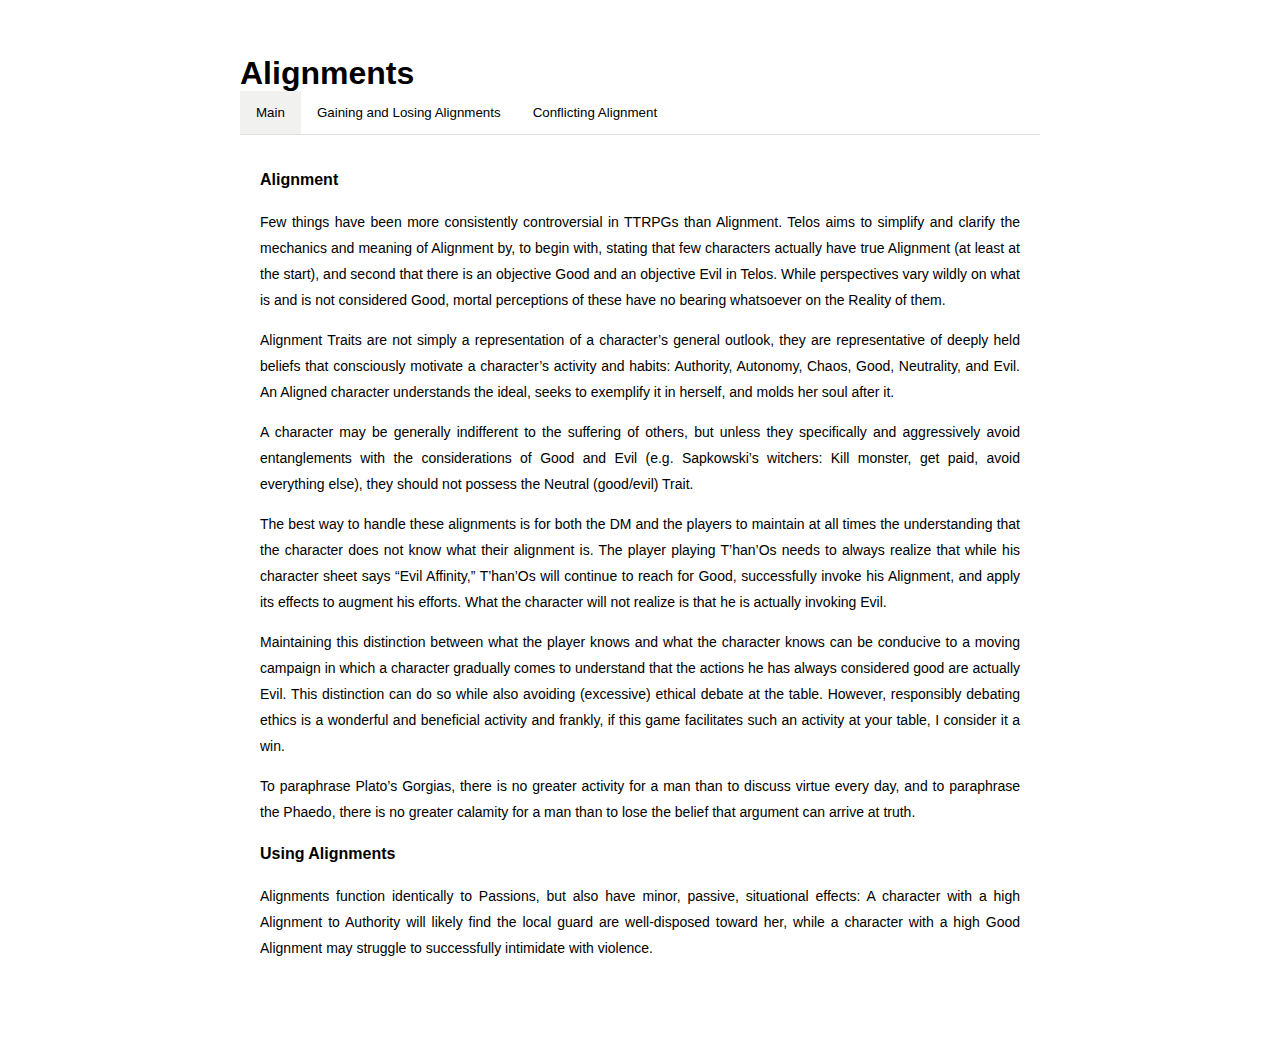
<file: testing.html>
<html>
  <head>
    <link rel="stylesheet" type="text/css" href="styles.css" />
    <title>Alignments</title>
  </head>
  <body>
    <div class="page-container">
      <h1 class="page-title">Alignments</h1>
      <div class="tab">
        <button
          class="tablinks"
          id="defaultOpen"
          onclick="selectTab(event, 'mainPage'), updateText()"
        >
          Main
        </button>

        <button
          class="tablinks"
          onclick="selectTab(event, 'gainingAndLosingAlignments')"
        >
          Gaining and Losing Alignments
        </button>

        <button
          class="tablinks active"
          onclick="selectTab(event, 'conflictingAlignment')"
        >
          Conflicting Alignment
        </button>
      </div>
      <div id="mainPage" class="tabcontent" style="display: none">
        <div class="lk-tab" id="mainPage">
          <table
            style=""
            class="csg-commonTable"
            cellspacing="0"
            cellpadding="0"
            border="0"
          >
            <tbody>
              <tr>
                <td style="" class="ak-editor-panel">
                  <table
                    style=""
                    class="csg-commonTable"
                    cellspacing="0"
                    cellpadding="0"
                    border="0"
                  >
                    <tbody>
                      <tr>
                        <td style="" class="csg-panel-inner">
                          <h3 class="csg-h3">Alignment</h3>
                          <p class="csg-p">
                            Few things have been more consistently controversial
                            in TTRPGs than Alignment. Telos aims to simplify and
                            clarify the mechanics and meaning of Alignment by,
                            to begin with, stating that few characters actually
                            <span class="csg-mark-strong">have </span>true
                            Alignment (at least at the start), and second that
                            there is an objective Good and an objective Evil in
                            Telos. While perspectives vary wildly on what is and
                            is not considered Good, mortal perceptions of these
                            have no bearing whatsoever on the Reality of them.
                          </p>
                          <p class="csg-p">
                            Alignment Traits are not simply a representation of
                            a character’s general outlook, they are
                            representative of deeply held beliefs that
                            consciously motivate a character’s activity and
                            habits: Authority, Autonomy, Chaos, Good,
                            Neutrality, and Evil. An Aligned character
                            understands the ideal, seeks to exemplify it in
                            herself, and molds her soul after it.
                          </p>
                          <p class="csg-p">
                            A character may be generally indifferent to the
                            suffering of others, but unless they specifically
                            and aggressively avoid entanglements with the
                            considerations of Good and Evil (e.g. Sapkowski’s
                            witchers: Kill monster, get paid, avoid everything
                            else), they should not possess the Neutral
                            (good/evil) Trait.
                          </p>
                          <p class="csg-p">
                            The best way to handle these alignments is for both
                            the DM and the players to maintain at all times the
                            understanding that
                            <span class="csg-mark-strong"
                              >the character does not know what their alignment
                              is. </span
                            >The
                            <span class="csg-mark-strong">player</span> playing
                            T’han’Os needs to always realize that while his
                            <span class="csg-mark-underline"
                              >character sheet</span
                            >
                            says “Evil Affinity,” T’han’Os will continue to
                            reach for Good, successfully invoke his Alignment,
                            and apply its effects to augment his efforts. What
                            the
                            <span class="csg-mark-strong">character</span> will
                            not realize is that he is actually invoking Evil.
                          </p>
                          <p class="csg-p">
                            Maintaining this distinction between what the player
                            knows and what the character knows can be conducive
                            to a moving campaign in which a character gradually
                            comes to understand that the actions he has always
                            considered good are actually Evil. This distinction
                            can do so while also avoiding (excessive) ethical
                            debate at the table. However, responsibly debating
                            ethics is a wonderful and beneficial activity and
                            frankly, if this game facilitates such an activity
                            at your table, I consider it a win.
                          </p>
                          <p class="csg-p">
                            To paraphrase Plato’s
                            <span class="csg-mark-em">Gorgias</span>, there is
                            no greater activity for a man than to discuss virtue
                            every day, and to paraphrase the
                            <span class="csg-mark-em">Phaedo</span>, there is no
                            greater calamity for a man than to lose the belief
                            that argument can arrive at truth.
                          </p>
                          <h3 class="csg-h3">Using Alignments</h3>
                          <p class="csg-p">
                            Alignments function identically to Passions, but
                            also have minor, passive, situational effects: A
                            character with a high Alignment to Authority will
                            likely find the local guard are well-disposed toward
                            her, while a character with a high Good Alignment
                            may struggle to successfully intimidate with
                            violence.
                          </p>
                        </td>
                      </tr>
                    </tbody>
                  </table>
                </td>
              </tr>
            </tbody>
          </table>
          <p class="csg-p"></p>
        </div>
      </div>

      <div
        id="gainingAndLosingAlignments"
        class="tabcontent"
        style="display: none"
      >
        <div class="lk-tab" id="gainingAndLosingAlignments">
          <table
            style=""
            class="csg-commonTable"
            cellspacing="0"
            cellpadding="0"
            border="0"
          >
            <tbody>
              <tr>
                <td style="" class="ak-editor-panel">
                  <table
                    style=""
                    class="csg-commonTable"
                    cellspacing="0"
                    cellpadding="0"
                    border="0"
                  >
                    <tbody>
                      <tr>
                        <td style="" class="csg-panel-inner">
                          <h2 class="csg-h2">Gaining and Losing Alignments</h2>
                          <p class="csg-p">
                            Alignments are difficult to gain or lose because
                            they are deeply held beliefs that require a great
                            deal of thought, meditation, and deed to complete
                            the alignment of a soul to them.
                          </p>
                          <p class="csg-p">
                            To represent this fact, although the DM has full
                            authority in deciding when and how Alignments are
                            gained, an Alignment should only be initially gained
                            or finally lost through a moment of significant
                            roleplay: A towering moment in which a character
                            chooses to spare their father’s murderer who lies
                            helpless at their feet, allows the city to fall to
                            pieces, having despaired at the people’s inability
                            to come together, murders a child in pursuit of a
                            greater good, or abandons others to a terrible fate
                            by refusing to get involved.
                          </p>
                          <p class="csg-p">
                            Otherwise, the Alignment mechanic risks becoming a
                            gimmick which a player can pick up or lay down as it
                            is useful or inconvenient in their “build.” Unlike
                            Passions, redemption and corruption are always
                            possible, and Alignments can be gained or lost more
                            than once.
                          </p>
                          <p class="csg-p">
                            Increasing or decreasing an Alignment Maximum, on
                            the other hand, can be done through significant
                            investment during Downtime. As with Passions, the
                            player can describe the activity, the resources they
                            intend to expend, the sacrifices they intend to
                            make, and spend the Downtime Tokens. If the DM
                            agrees, the Alignment can increase or decrease by
                            whatever seems reasonable to the DM (usually just by
                            1 point per Downtime).
                          </p>
                        </td>
                      </tr>
                    </tbody>
                  </table>
                </td>
              </tr>
            </tbody>
          </table>
          <p class="csg-p"></p>
        </div>
      </div>

      <div id="conflictingAlignment" class="tabcontent" style="display: block">
        <div class="lk-tab" id="conflictingAlignment">
          <table
            style=""
            class="csg-commonTable"
            cellspacing="0"
            cellpadding="0"
            border="0"
          >
            <tbody>
              <tr>
                <td style="" class="ak-editor-panel">
                  <table
                    style=""
                    class="csg-commonTable"
                    cellspacing="0"
                    cellpadding="0"
                    border="0"
                  >
                    <tbody>
                      <tr>
                        <td style="" class="csg-panel-inner">
                          <h2 class="csg-h2">Conflicting Alignment</h2>
                          <p class="csg-p">
                            Contrary to many systems a single creature
                            <span class="csg-mark-em">can </span>have
                            conflicting Alignment at the cost of the division of
                            its soul. The result is Madness.
                          </p>
                          <p class="csg-p">
                            Overlap between Good/Evil and Neutral (Good/Evil)
                            Alignment result in a constant 1 point of Madness
                            per point of overlap. Overlap between Good and Evil
                            Alignments result in a permanent 2 points of Madness
                            per point of overlap.
                          </p>
                          <p class="csg-p">
                            For example: A creature with Good 5, Evil 3, and
                            Neutral (Good/Evil) 2 has a permanent Madness of:
                            Good/Evil: 6 + Good/Neutral 2 + Evil/Neutral 2 = 10.
                            Such situations are exceedingly rare, but not
                            impossible.
                          </p>
                          <p class="csg-p">
                            There is usually no conflict between the Alignments
                            for Authority and Autonomy and those for Good and
                            Evil. What separates them in terms of Good and Evil
                            is what they think that order should look like, who
                            should be in charge of it, what means are acceptable
                            in seeing it come into being, and what means are
                            acceptable in preventing it passing away.
                          </p>
                          <p class="csg-p">
                            As in all things, the DM can alter these guidelines
                            to suit their own table, but should be aware that
                            doing so may complicate or conflict with other
                            rules, creatures, and adventures that have been
                            created with this system in mind.
                          </p>
                        </td>
                      </tr>
                    </tbody>
                  </table>
                </td>
              </tr>
            </tbody>
          </table>
          <table
            style=""
            class="csg-commonTable"
            cellspacing="0"
            cellpadding="0"
            border="0"
          >
            <tbody>
              <tr>
                <td style="" class="ak-editor-panel">
                  <table
                    style=""
                    class="csg-commonTable"
                    cellspacing="0"
                    cellpadding="0"
                    border="0"
                  >
                    <tbody>
                      <tr>
                        <td style="" class="csg-panel-inner">
                          <p class="csg-p">
                            I kind of like this idea, but it also seems like a
                            lot to keep track of. Maybe just have it only be
                            possible to have a single Alignment at a time…
                          </p>
                        </td>
                      </tr>
                    </tbody>
                  </table>
                </td>
              </tr>
            </tbody>
          </table>
          <p class="csg-p"></p>
          <p class="csg-p"></p>
          <p class="csg-p"></p>
        </div>
      </div>

      <script type="text/javascript" src="script.js"></script>
    </div>
  </body>
</html>
</file>
<file: styles.css>
body {
  padding: 48px;
  font-family: Inter, sans-serif;
}

.page-container {
  max-width: 800px;
  margin: 0 auto;
}

.page-title {
  font-size: 32px;
  font-weight: 700;
  margin-bottom: 0px;
}

.page-subtitle {
  font-weight: 600;
  font-size: 28px;
  margin-top: 0px;
}

h1 {
  font-size: 24px;
  font-weight: 900;
  line-height: 1.08;
  text-align: justify;
}

h2 {
  font-size: 20px;
  font-weight: 900;
  line-height: 1.3;
  text-align: justify;
}

h3 {
  font-size: 16px;
  font-weight: 900;
  line-height: 1.63;
  text-align: justify;
}

h4 {
  font-size: 14px;
  font-weight: 900;
  line-height: 1.63;
  text-align: justify;
}

h5 {
  font-size: 12px;
  font-weight: 900;
  line-height: 1.63;
  text-align: justify;
}

.ProseMirror h6 {
  font-size: 10px;
  font-weight: 900;
  line-height: 1.63;
  text-align: justify;
}

p {
  font-size: 14px;
  line-height: 26px;
  text-align: justify;
}

cite {
  display: block;
  background: #e9bdff1f;
  padding: 15px 20px 15px 24px;
  margin: 0 0 20px;
  position: relative;

  /*Font*/
  font-family: Georgia, serif;
  font-size: 16px;
  line-height: 1.2;
  color: #000;
  text-align: justify;

  /*Borders - (Optional)*/
  border-left: 12px solid rgb(156, 40, 188);

  /*Box Shadow - (Optional)*/
  -moz-box-shadow: 2px 2px 7px #ccc;
  -webkit-box-shadow: 2px 2px 7px #ccc;
  box-shadow: 2px 2px 7px #ccc;
}

blockquote {
  padding: 16px 20px;
  font-family: Inter, sans-serif;
  font-size: 14px;
  font-style: italic;
  line-height: 1.86;
  text-align: justify;
  margin-block-start: 1em;
  margin-block-end: 1em;
  margin-inline-start: 0px;
  margin-inline-end: 0px;
  background-color: rgba(13, 12, 10, 0.04);
  border-left: 4px solid rgba(13, 12, 10, 0.08);
}

.ak-editor-panel {
  border-radius: 3px;
  margin: 1.143rem 0 0;
  padding: 8px;
  min-width: 48px;
  display: -webkit-box;
  display: -webkit-flex;
  display: -ms-flexbox;
  display: flex;
  -webkit-align-items: baseline;
  -webkit-box-align: baseline;
  -ms-flex-align: baseline;
  align-items: baseline;
  word-break: break-word;
  border: none;
  color: inherit;
}

/* Style the tab */
.tab {
  overflow: hidden;
  border-bottom: 1px solid #e1e1e1;
}

/* Style the buttons that are used to open the tab content */
.tab button {
  background-color: inherit;
  float: left;
  border: none;
  outline: none;
  cursor: pointer;
  padding: 14px 16px;
  transition: 0.3s;
}

/* Change background color of buttons on hover */
.tab button:hover {
  background-color: #f1f1f0;
}

/* Create an active/current tablink class */
.tab button.active {
  background-color: #f1f1f0;
}

/* Style the tab content */
.tabcontent {
  display: none;
  padding: 6px 12px;
  border-top: none;
}

div[data-layout-section="true"] {
  display: flex;
  justify-content: space-between;
}

div[data-layout-column="true"] {
  margin-right: 20px;
}

div[data-layout="wrap-left"] .lk-image {
  float: left;
  width: 50%;
  margin-right: 20px;
}

div[data-layout="wrap-right"] .lk-image {
  float: right;
  width: 50%;
  margin-left: 20px;
}
</file>
